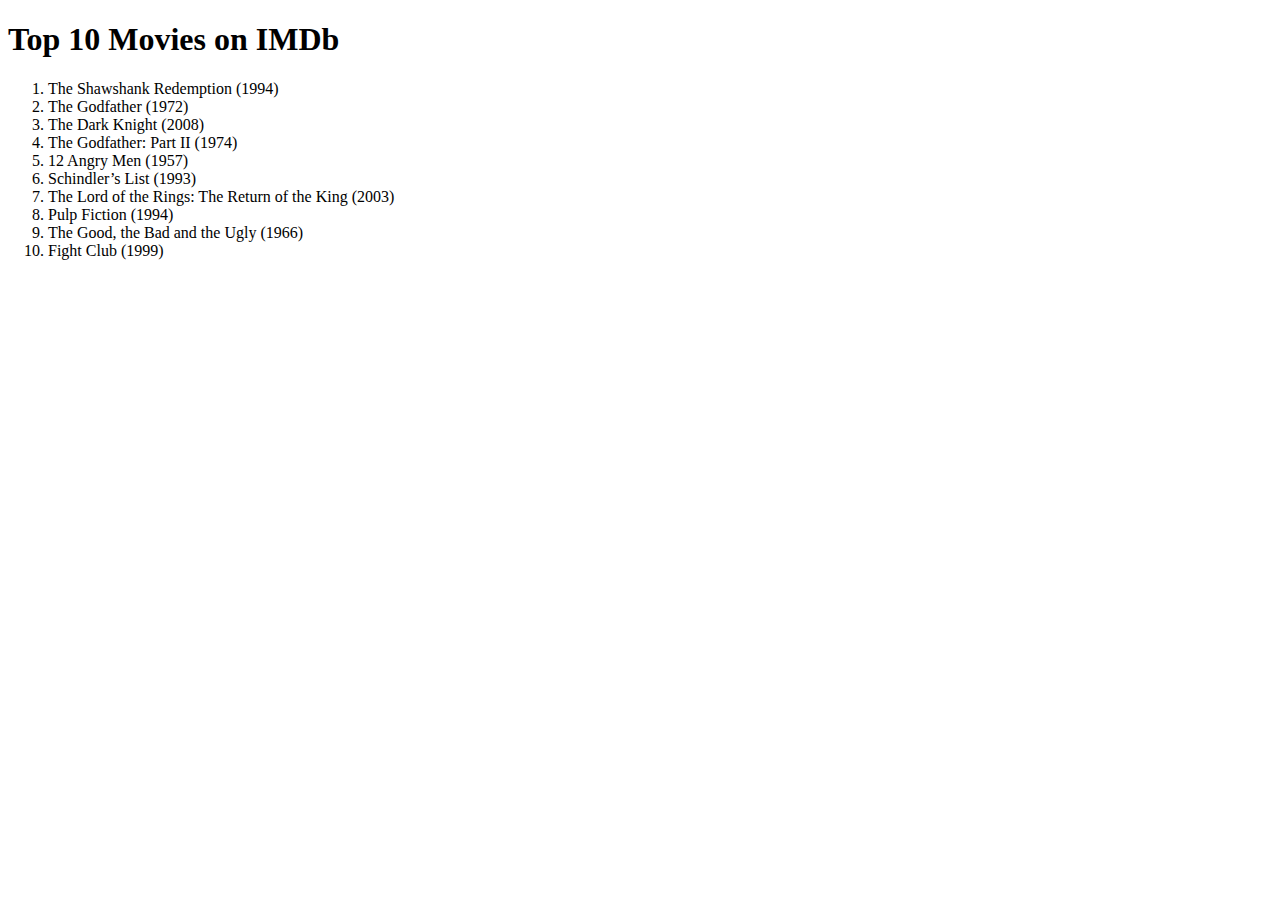
<file: index.html>
<!DOCTYPE html>
<html lang="en">
  <head>
    <meta charset="UTF-8">
    <title>My first page</title>

  </head>
  <body>
    <h1>Top 10 Movies on IMDb</h1>
    <ol>
      <li>The Shawshank Redemption (1994)</li>
      <li>The Godfather (1972)</li>
      <li>The Dark Knight (2008)</li>
      <li>The Godfather: Part II (1974)</li>
      <li>12 Angry Men (1957)</li>
      <li>Schindler’s List (1993)</li>
      <li>The Lord of the Rings: The Return of the King (2003)</li>
      <li>Pulp Fiction (1994)</li>
      <li>The Good, the Bad and the Ugly (1966)</li>
      <li>Fight Club (1999)</li>
    </ol>
  </body>  

</html>
</file>
